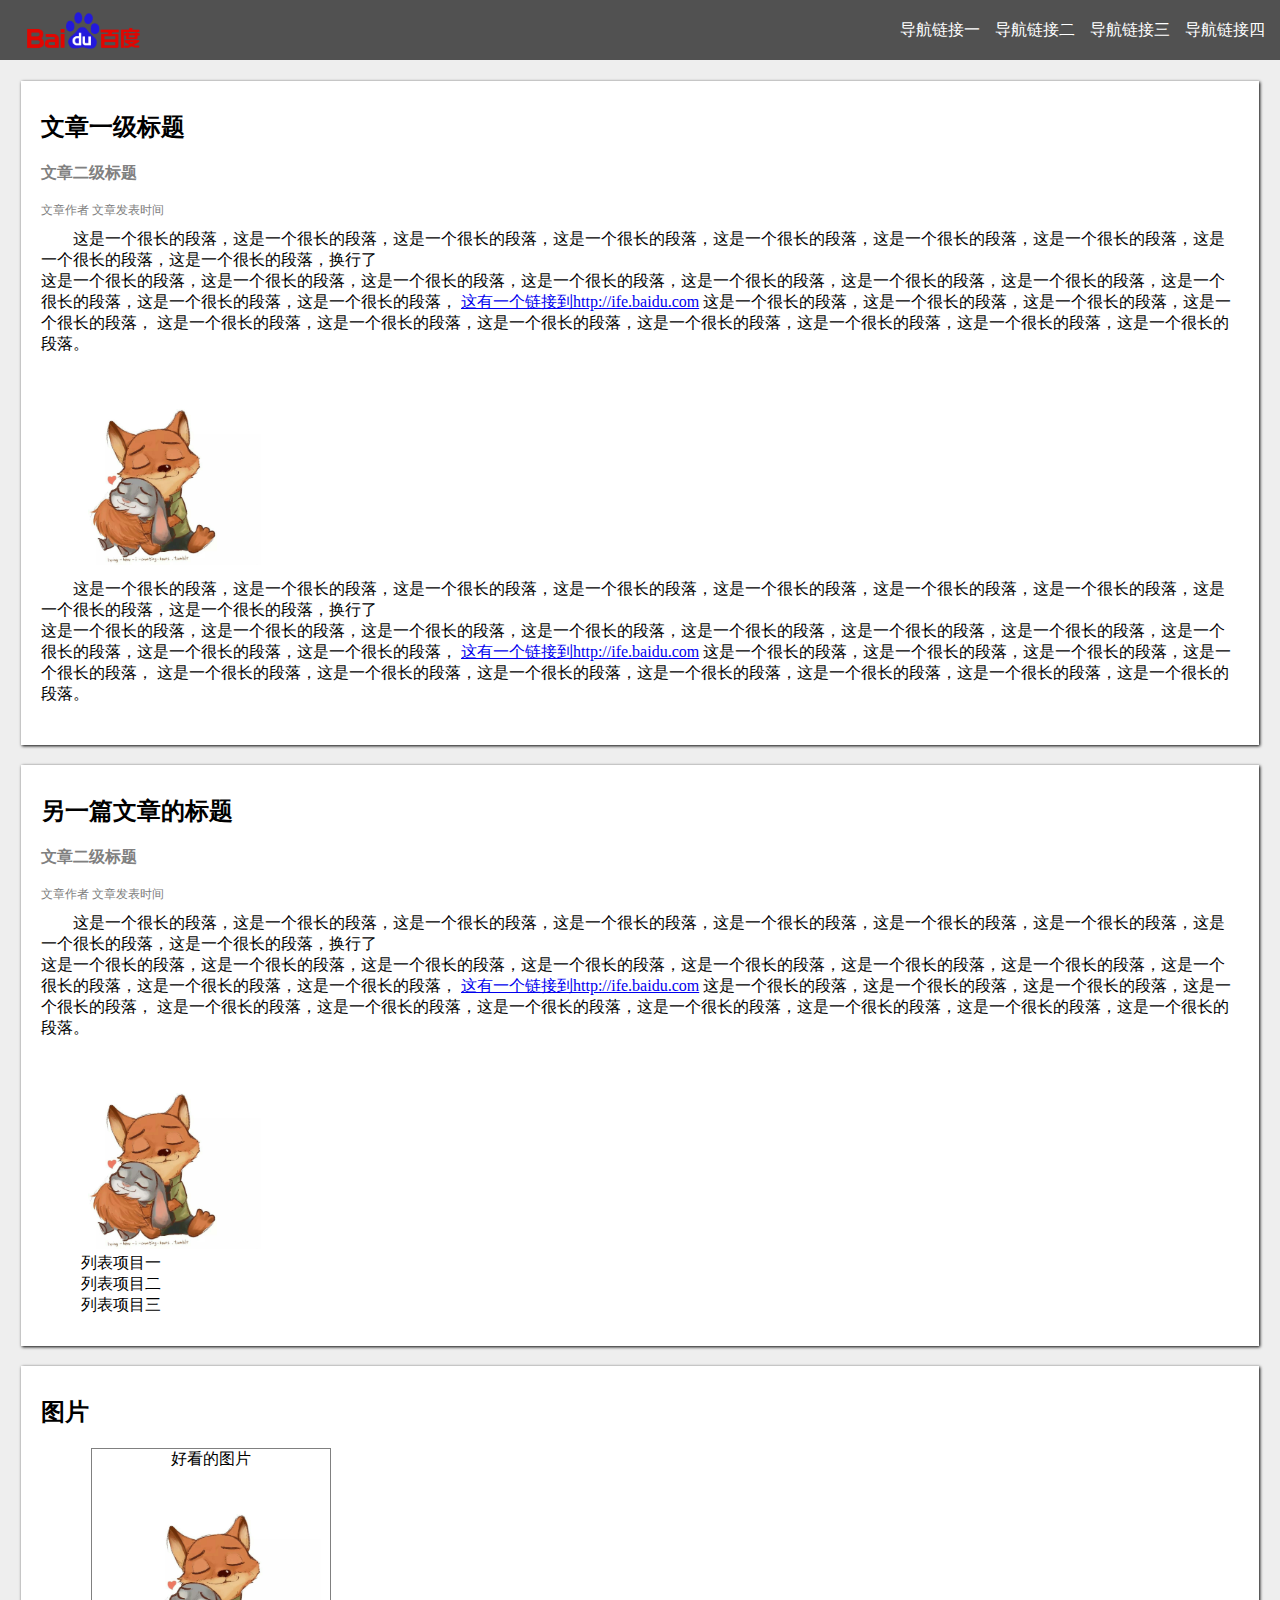
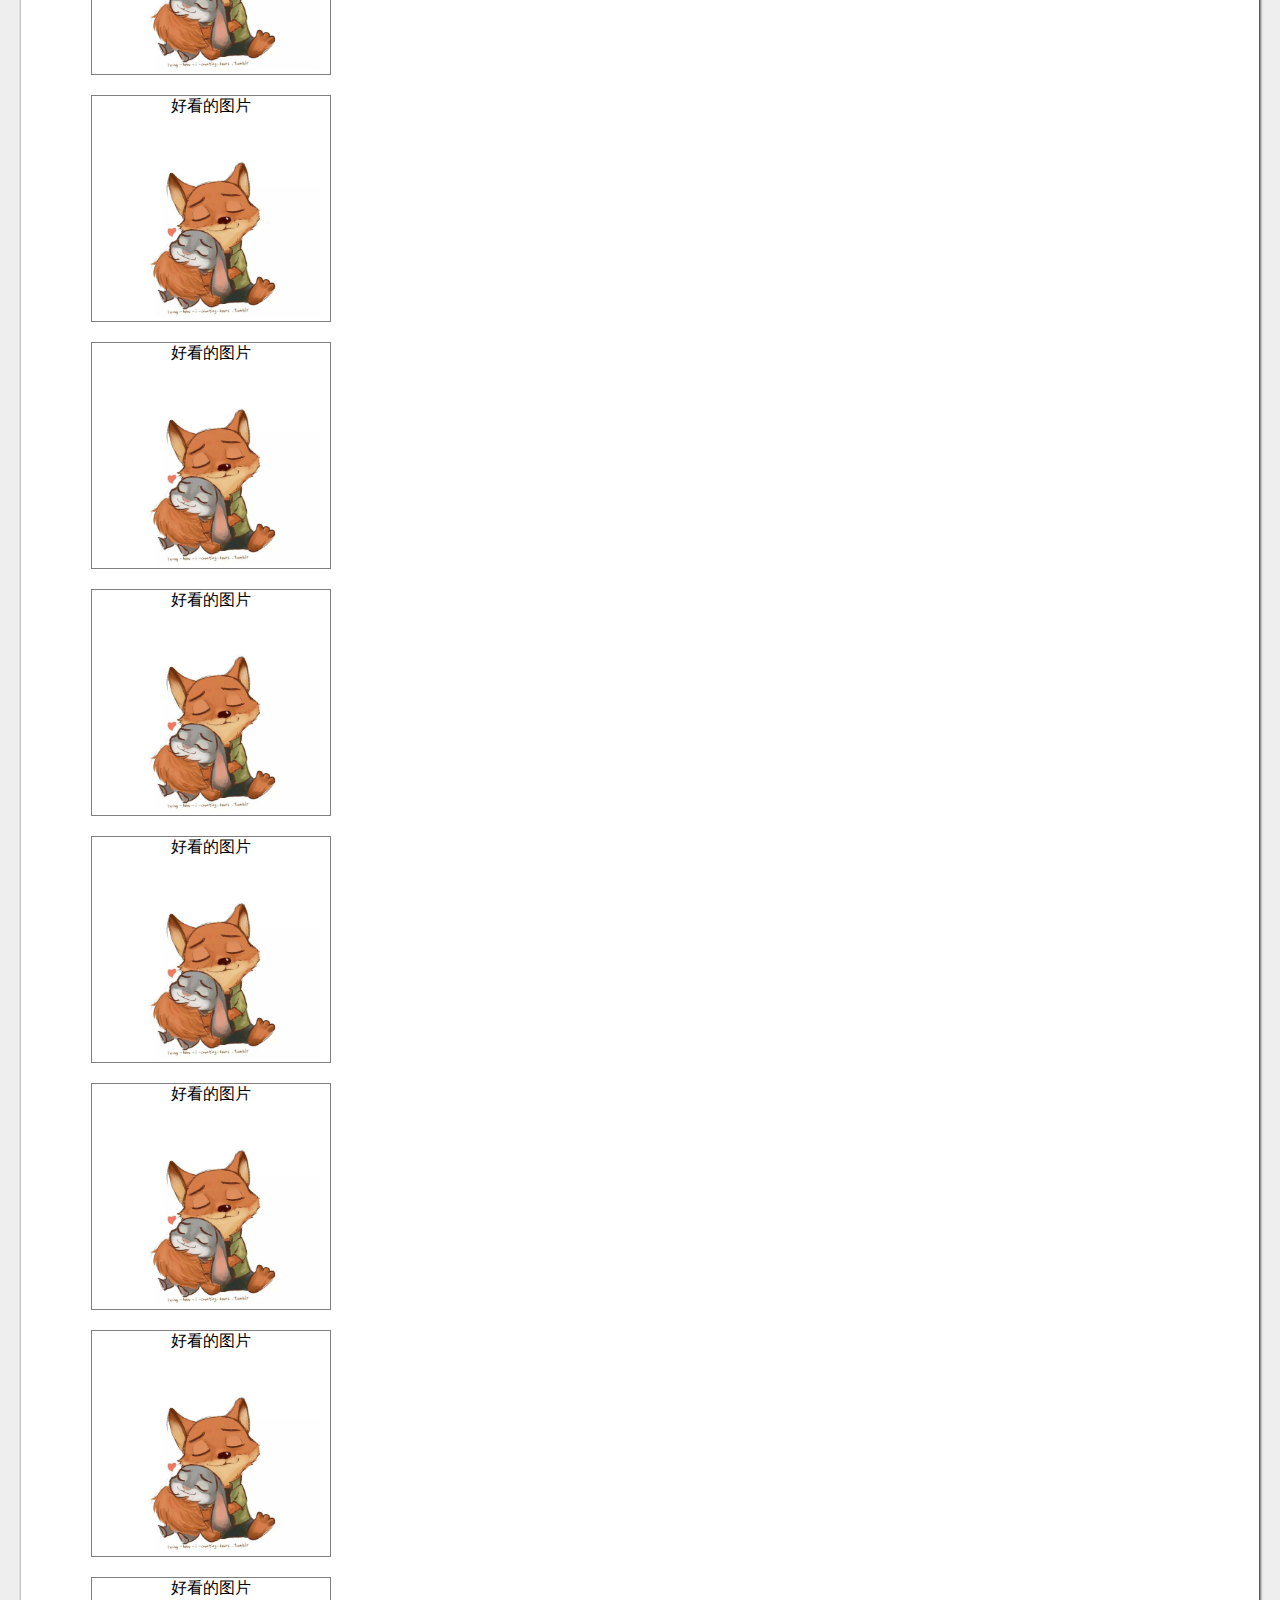
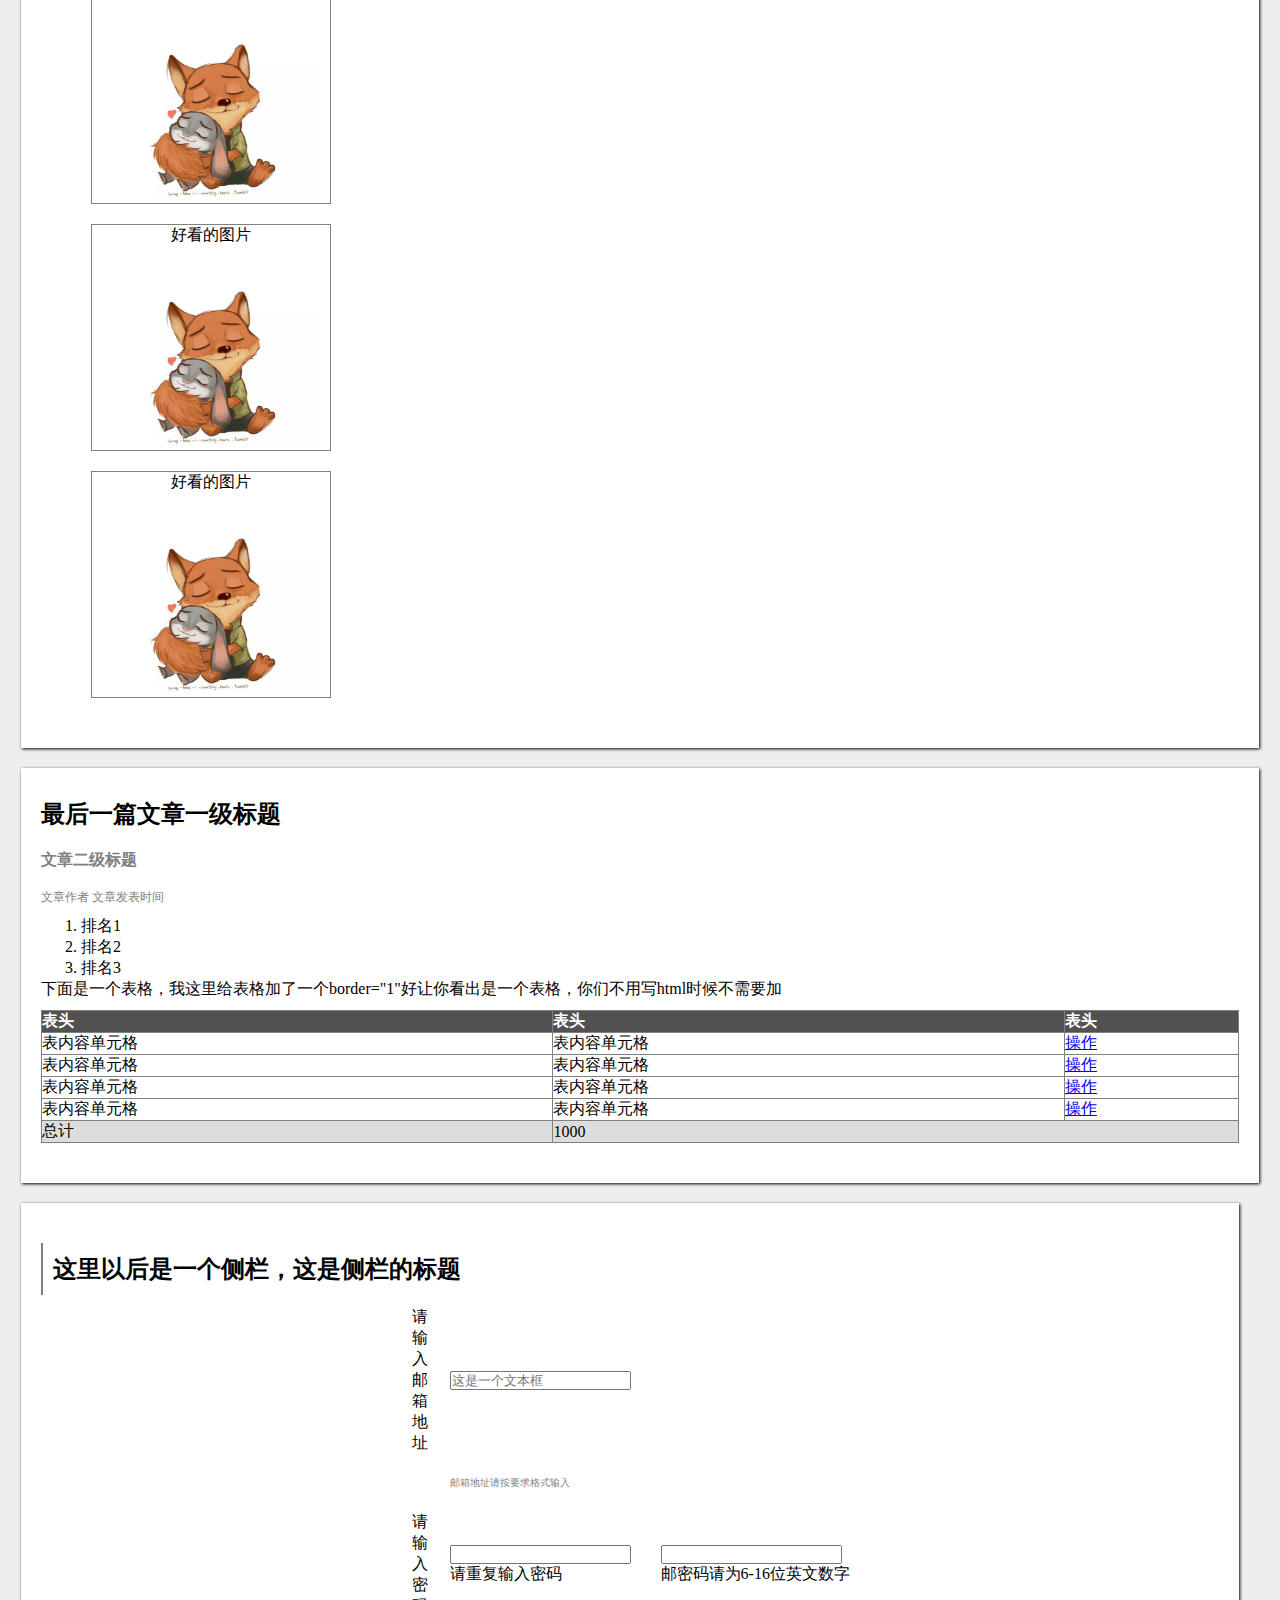
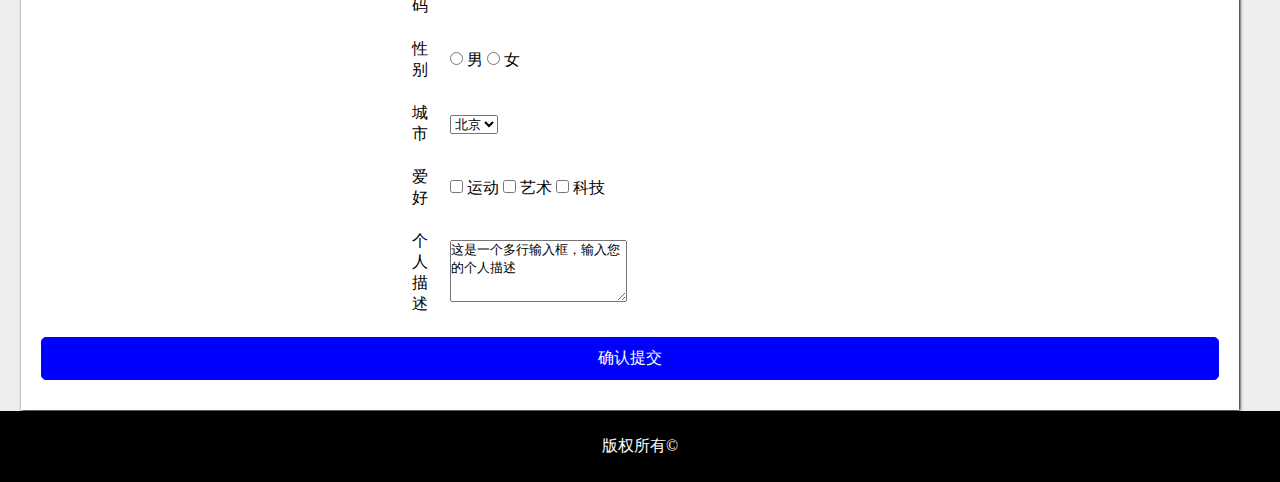
<file: task_02.html>
<!DOCTYPE html>
<html lang="en">
<head>
	<title>花样姐姐与野兽task02</title>
	<meta charset="utf-8">
	<link rel="stylesheet" type="text/css" href="stylesheets/style.css"></head>
<body>
	<header>
		<div class="header_left">
			<a href="http://baidu.com">
				<img src="image/Baidu.png" ></a>
		</div>
		<div class="header_right">
			<ul>
				<li>
					<a href="#">导航链接四</a>
				</li>
				<li>
					<a href="#">导航链接三</a>
				</li>
				<li>
					<a href="#">导航链接二</a>
				</li>
				<li>
					<a href="#">导航链接一</a>
				</li>
			</ul>

		</div>
	</header>
	<div id="main">
		<article >
			<h1>文章一级标题</h1>
			<h2>文章二级标题</h2>
			<div class="discription">文章作者 文章发表时间</div>
			<p>
				这是一个很长的段落，这是一个很长的段落，这是一个很长的段落，这是一个很长的段落，这是一个很长的段落，这是一个很长的段落，这是一个很长的段落，这是一个很长的段落，这是一个很长的段落，换行了
				<br/>
				这是一个很长的段落，这是一个很长的段落，这是一个很长的段落，这是一个很长的段落，这是一个很长的段落，这是一个很长的段落，这是一个很长的段落，这是一个很长的段落，这是一个很长的段落，这是一个很长的段落，
				<a href="http://ife.baidu.com">这有一个链接到http://ife.baidu.com</a>
				这是一个很长的段落，这是一个很长的段落，这是一个很长的段落，这是一个很长的段落，
                这是一个很长的段落，这是一个很长的段落，这是一个很长的段落，这是一个很长的段落，这是一个很长的段落，这是一个很长的段落，这是一个很长的段落。
			</p>
			<img src="image\meng.jpeg">
			<p>
				这是一个很长的段落，这是一个很长的段落，这是一个很长的段落，这是一个很长的段落，这是一个很长的段落，这是一个很长的段落，这是一个很长的段落，这是一个很长的段落，这是一个很长的段落，换行了
				<br/>
				这是一个很长的段落，这是一个很长的段落，这是一个很长的段落，这是一个很长的段落，这是一个很长的段落，这是一个很长的段落，这是一个很长的段落，这是一个很长的段落，这是一个很长的段落，这是一个很长的段落，
				<a href="http://ife.baidu.com">这有一个链接到http://ife.baidu.com</a>
				这是一个很长的段落，这是一个很长的段落，这是一个很长的段落，这是一个很长的段落，
                这是一个很长的段落，这是一个很长的段落，这是一个很长的段落，这是一个很长的段落，这是一个很长的段落，这是一个很长的段落，这是一个很长的段落。
			</p>
		</article>
		<article>
			<h1>另一篇文章的标题</h1>
			<h2>文章二级标题</h2>
			<div class="discription">文章作者 文章发表时间</div>
			<p>
				这是一个很长的段落，这是一个很长的段落，这是一个很长的段落，这是一个很长的段落，这是一个很长的段落，这是一个很长的段落，这是一个很长的段落，这是一个很长的段落，这是一个很长的段落，换行了
				<br/>
				这是一个很长的段落，这是一个很长的段落，这是一个很长的段落，这是一个很长的段落，这是一个很长的段落，这是一个很长的段落，这是一个很长的段落，这是一个很长的段落，这是一个很长的段落，这是一个很长的段落，
				<a href="http://ife.baidu.com">这有一个链接到http://ife.baidu.com</a>
				这是一个很长的段落，这是一个很长的段落，这是一个很长的段落，这是一个很长的段落，
                这是一个很长的段落，这是一个很长的段落，这是一个很长的段落，这是一个很长的段落，这是一个很长的段落，这是一个很长的段落，这是一个很长的段落。
			</p>
			<img src="image\meng.jpeg">
			<ul>
				<li>列表项目一</li>
				<li>列表项目二</li>
				<li>列表项目三</li>
			</ul>
		</article>
		<article>
			<h1>图片</h1>
			<div class="imgbox">
				<figure>
					<figcaption>好看的图片</figcaption>
					<img src="image\meng.jpeg"></figure>
			</div>
			<div class="imgbox">
				<figure>
					<figcaption>好看的图片</figcaption>
					<img src="image\meng.jpeg"></figure>
			</div>
			<div class="imgbox">
				<figure>
					<figcaption>好看的图片</figcaption>
					<img src="image\meng.jpeg"></figure>
			</div>
			<div class="imgbox">
				<figure>
					<figcaption>好看的图片</figcaption>
					<img src="image\meng.jpeg"></figure>
			</div>
			<div class="imgbox">
				<figure>
					<figcaption>好看的图片</figcaption>
					<img src="image\meng.jpeg"></figure>
			</div>
			<div class="imgbox">
				<figure>
					<figcaption>好看的图片</figcaption>
					<img src="image\meng.jpeg"></figure>
			</div>
			<div class="imgbox">
				<figure>
					<figcaption>好看的图片</figcaption>
					<img src="image\meng.jpeg"></figure>
			</div>
			<div class="imgbox">
				<figure>
					<figcaption>好看的图片</figcaption>
					<img src="image\meng.jpeg"></figure>
			</div>
			<div class="imgbox">
				<figure>
					<figcaption>好看的图片</figcaption>
					<img src="image\meng.jpeg"></figure>
			</div>
			<div class="imgbox">
				<figure>
					<figcaption>好看的图片</figcaption>
					<img src="image\meng.jpeg"></figure>
			</div>
		</article>
		<article>
			<h1>最后一篇文章一级标题</h1>
			<h2>文章二级标题</h2>
			<div class="discription">文章作者 文章发表时间</div>
			<ol>
				<li>排名1</li>
				<li>排名2</li>
				<li>排名3</li>
			</ol>
			下面是一个表格，我这里给表格加了一个border="1"好让你看出是一个表格，你们不用写html时候不需要加
			<table >
				<thead>
					<tr>
						<th>表头</th>
						<th>表头</th>
						<th>表头</th>
					</tr>
				</thead>
				<tbody>
					<tr>
						<td>表内容单元格</td>
						<td>表内容单元格</td>
						<td>
							<a href="#">操作</a>
						</td>
					</tr>
					<tr>
						<td>表内容单元格</td>
						<td>表内容单元格</td>
						<td>
							<a href="#">操作</a>
						</td>
					</tr>

					<tr>
						<td>表内容单元格</td>
						<td>表内容单元格</td>
						<td>
							<a href="#">操作</a>
						</td>
					</tr>

					<tr>
						<td>表内容单元格</td>
						<td>表内容单元格</td>
						<td>
							<a href="#">操作</a>
						</td>
					</tr>
				</tbody>
				<tfoot>
					<tr>
						<td>总计</td>
						<td colspan="2">1000</td>
					</tr>
				</tfoot>
			</table>
		</article>
		<div id="sidebar">
			<h2>这里以后是一个侧栏，这是侧栏的标题</h2>
			<form>
				<table id="subform">
					<tr>
						<td class="lable">请输入邮箱地址</td>
						<td>
							<input type="text" placeholder="这是一个文本框" />
						</td>
					</tr>
					<tr>
						<td></td>
						<td class="remind">邮箱地址请按要求格式输入</td>
					</tr>
					<tr>
						<td class="lable">请输入密码</td>
						<td>
							<input type="password" pattern="[a-zA-Z0-9]{6,16}/>
						</td>
					</tr>
					<tr>
						<td class="lable">请重复输入密码</td>
						<td>
							<input type="password" pattern="[a-zA-Z0-9]{6,16} />
						</td>
					</tr>
					<tr>
						<td></td>
						<td class="remind">邮密码请为6-16位英文数字</td>
					</tr>
					<tr>
						<td class="lable">性别</td>
						<td>
							<input type="radio" name="gender" id="male"/>
							男
							<input type="radio" name="gender" id="female" />
							女
						</td>
					</tr>
					<tr>
						<td class="lable">城市</td>
						<td >
							<select name ="city">
								<option value="beijing">北京</option>
								<option value="shanghai">上海</option>
								<option value="guangzhou">广州</option>
							</select>
						</td>
					</tr>
					<tr>
						<td class="lable">爱好</td>
						<td>
							<input type="checkbox" name="habbits" id="sports" />
							运动
							<input type="checkbox" name="habbits" id="art" />
							艺术
							<input type="checkbox" name="habbits" id="science" />
							科技
						</td>
					</tr>
					<tr>
						<td class="lable">个人描述</td>
						<td>
							<textarea rows="4">这是一个多行输入框，输入您的个人描述</textarea>
						</td>
					</tr>
				</table>
				<input type="submit" id="subm" class="btsubmit" value="确认提交" /> 
			</form>
		</div>
	</div>
	<footer>
		<p>版权所有&copy;</p>
	</footer>

</body>
</html>
</file>
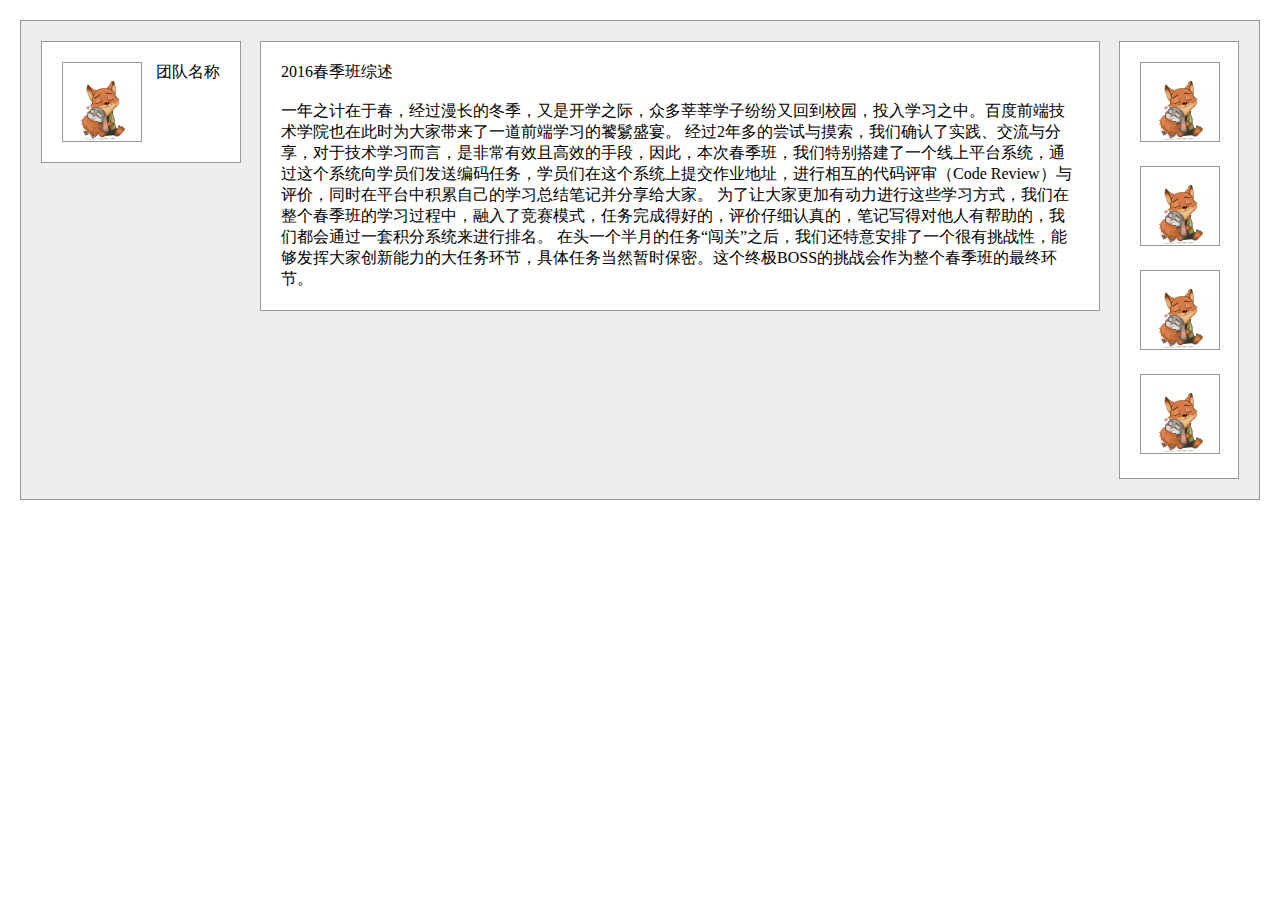
<file: task_03.html>
<!DOCTYPE html>
<html>
<head>
	<title>花样姐姐与野兽task_03</title>
	<meta charset="utf-8">
	<link rel="stylesheet" type="text/css" href="stylesheets\style03.css"></head>
<body>
	<div id="container" class="clearfix">
		<div id="left" >
			<img src="image\meng.jpeg">
			<p class="teamname">团队名称</p>
		</div>
		<div id="middle">
			<p>2016春季班综述</p>
			<br>
			<p>
				一年之计在于春，经过漫长的冬季，又是开学之际，众多莘莘学子纷纷又回到校园，投入学习之中。百度前端技术学院也在此时为大家带来了一道前端学习的饕鬄盛宴。
            经过2年多的尝试与摸索，我们确认了实践、交流与分享，对于技术学习而言，是非常有效且高效的手段，因此，本次春季班，我们特别搭建了一个线上平台系统，通过这个系统向学员们发送编码任务，学员们在这个系统上提交作业地址，进行相互的代码评审（Code Review）与评价，同时在平台中积累自己的学习总结笔记并分享给大家。
            为了让大家更加有动力进行这些学习方式，我们在整个春季班的学习过程中，融入了竞赛模式，任务完成得好的，评价仔细认真的，笔记写得对他人有帮助的，我们都会通过一套积分系统来进行排名。
            在头一个半月的任务“闯关”之后，我们还特意安排了一个很有挑战性，能够发挥大家创新能力的大任务环节，具体任务当然暂时保密。这个终极BOSS的挑战会作为整个春季班的最终环节。
			</p>
		</div>
		<div id="right">
			<ul>
				<li>
					<img src="image\meng.jpeg"></li>
				<li>
					<img src="image\meng.jpeg"></li>
				<li>
					<img src="image\meng.jpeg"></li>
				<li>
					<img src="image\meng.jpeg"></li>
			</ul>
		</div>
		<div class="clear"></div>
	</div>
</body>
</html>
</file>
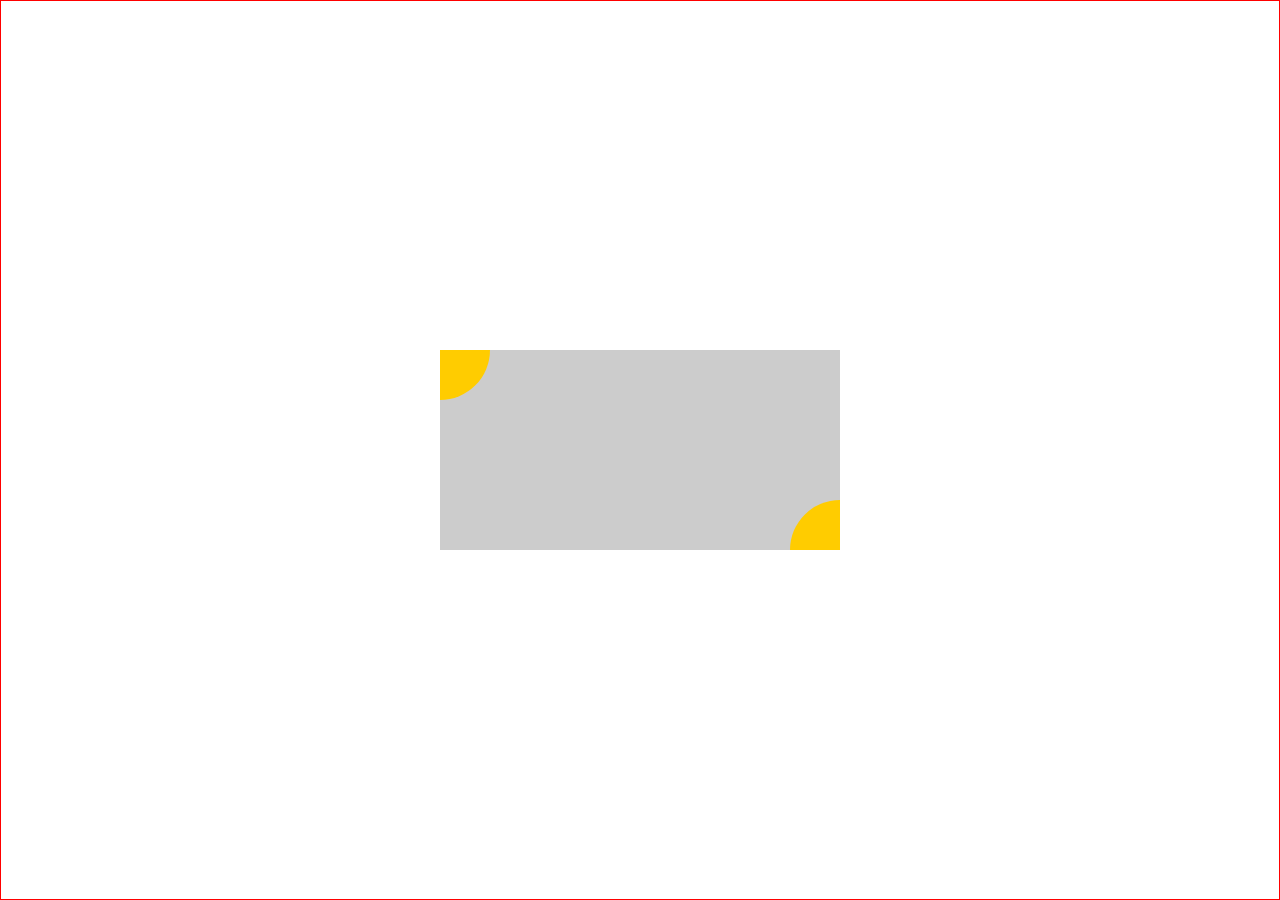
<file: task_04.html>
<!DOCTYPE html>
<html lang="en">
<head>
	<title>花样姐姐与野兽_task04</title>
	<meta charset="utf-8">
	<link rel="stylesheet" type="text/css" href="stylesheets/style04.css">
</head>
<body>
<div class="flex_container">
	<div class="rect">
		<div class="left_circle"></div>
		<div class="right_circle"></div>
	</div>
</div>
</body>
</html>
</file>
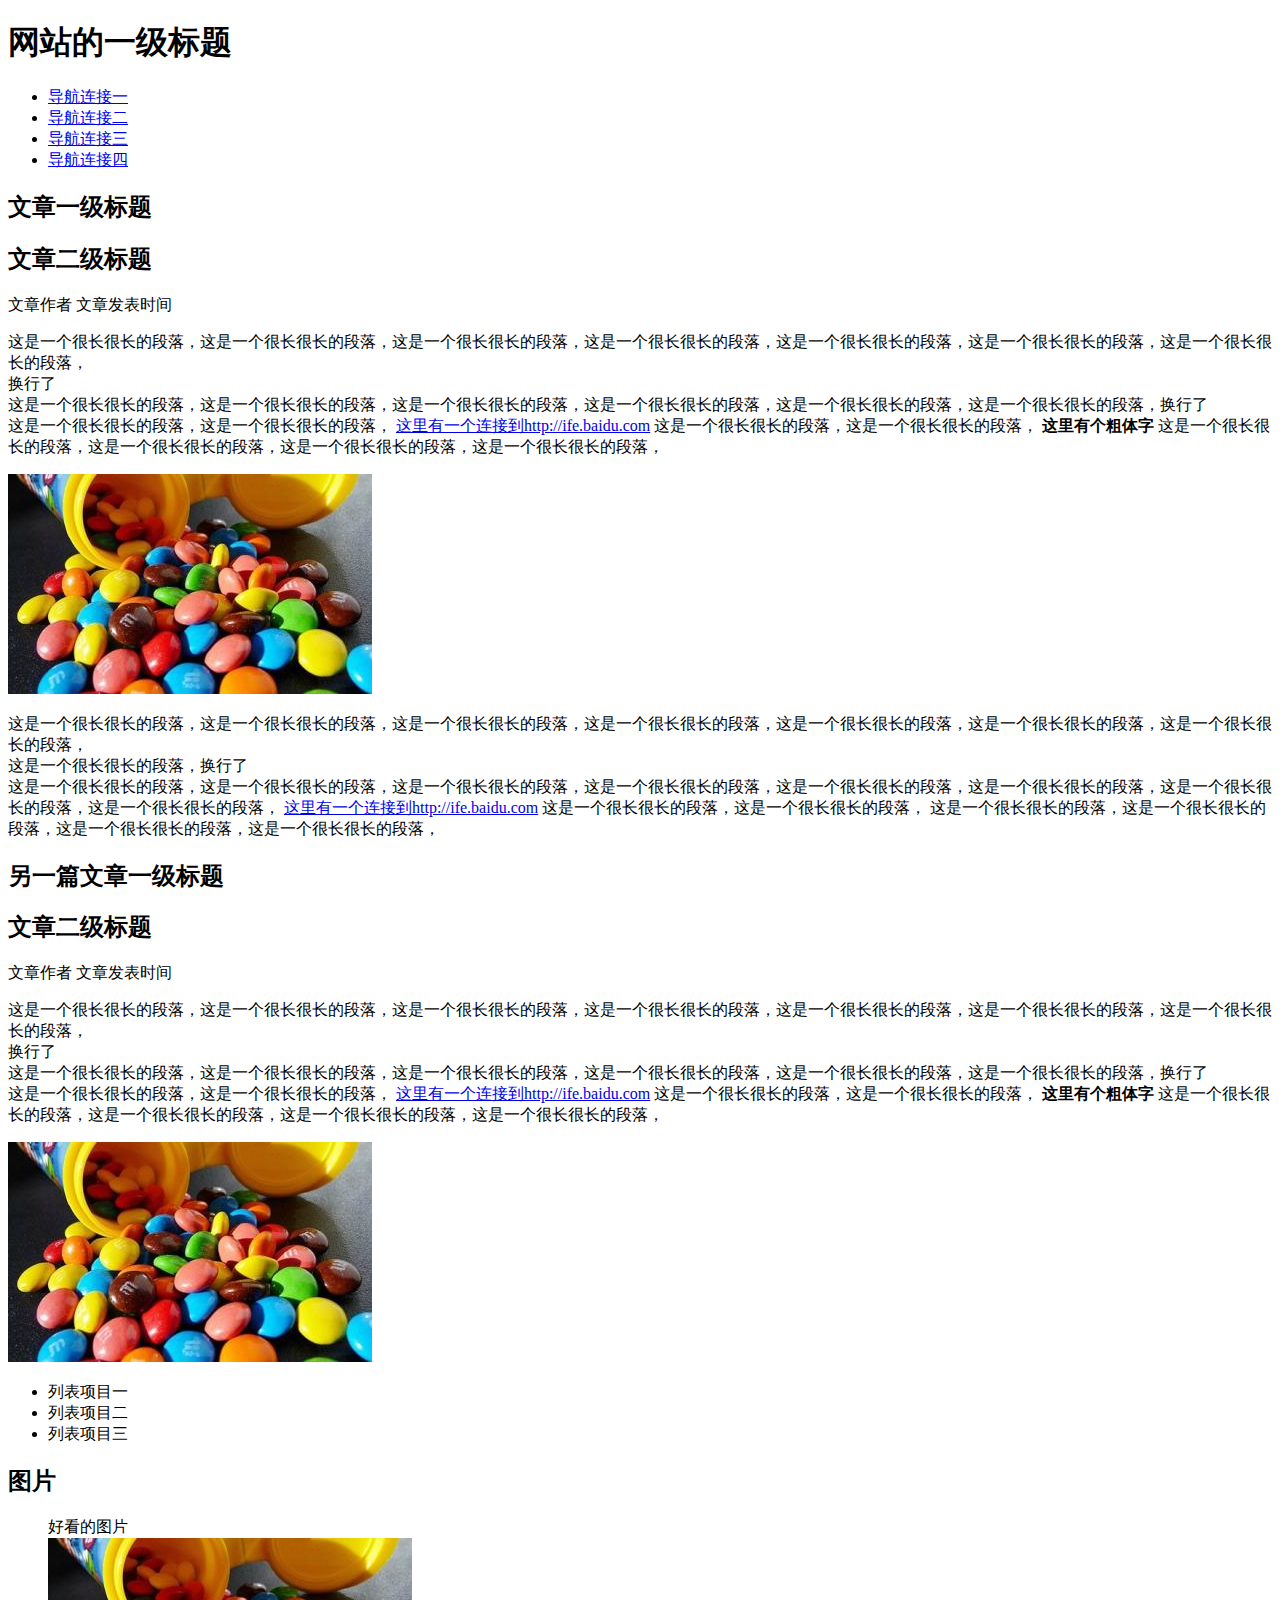
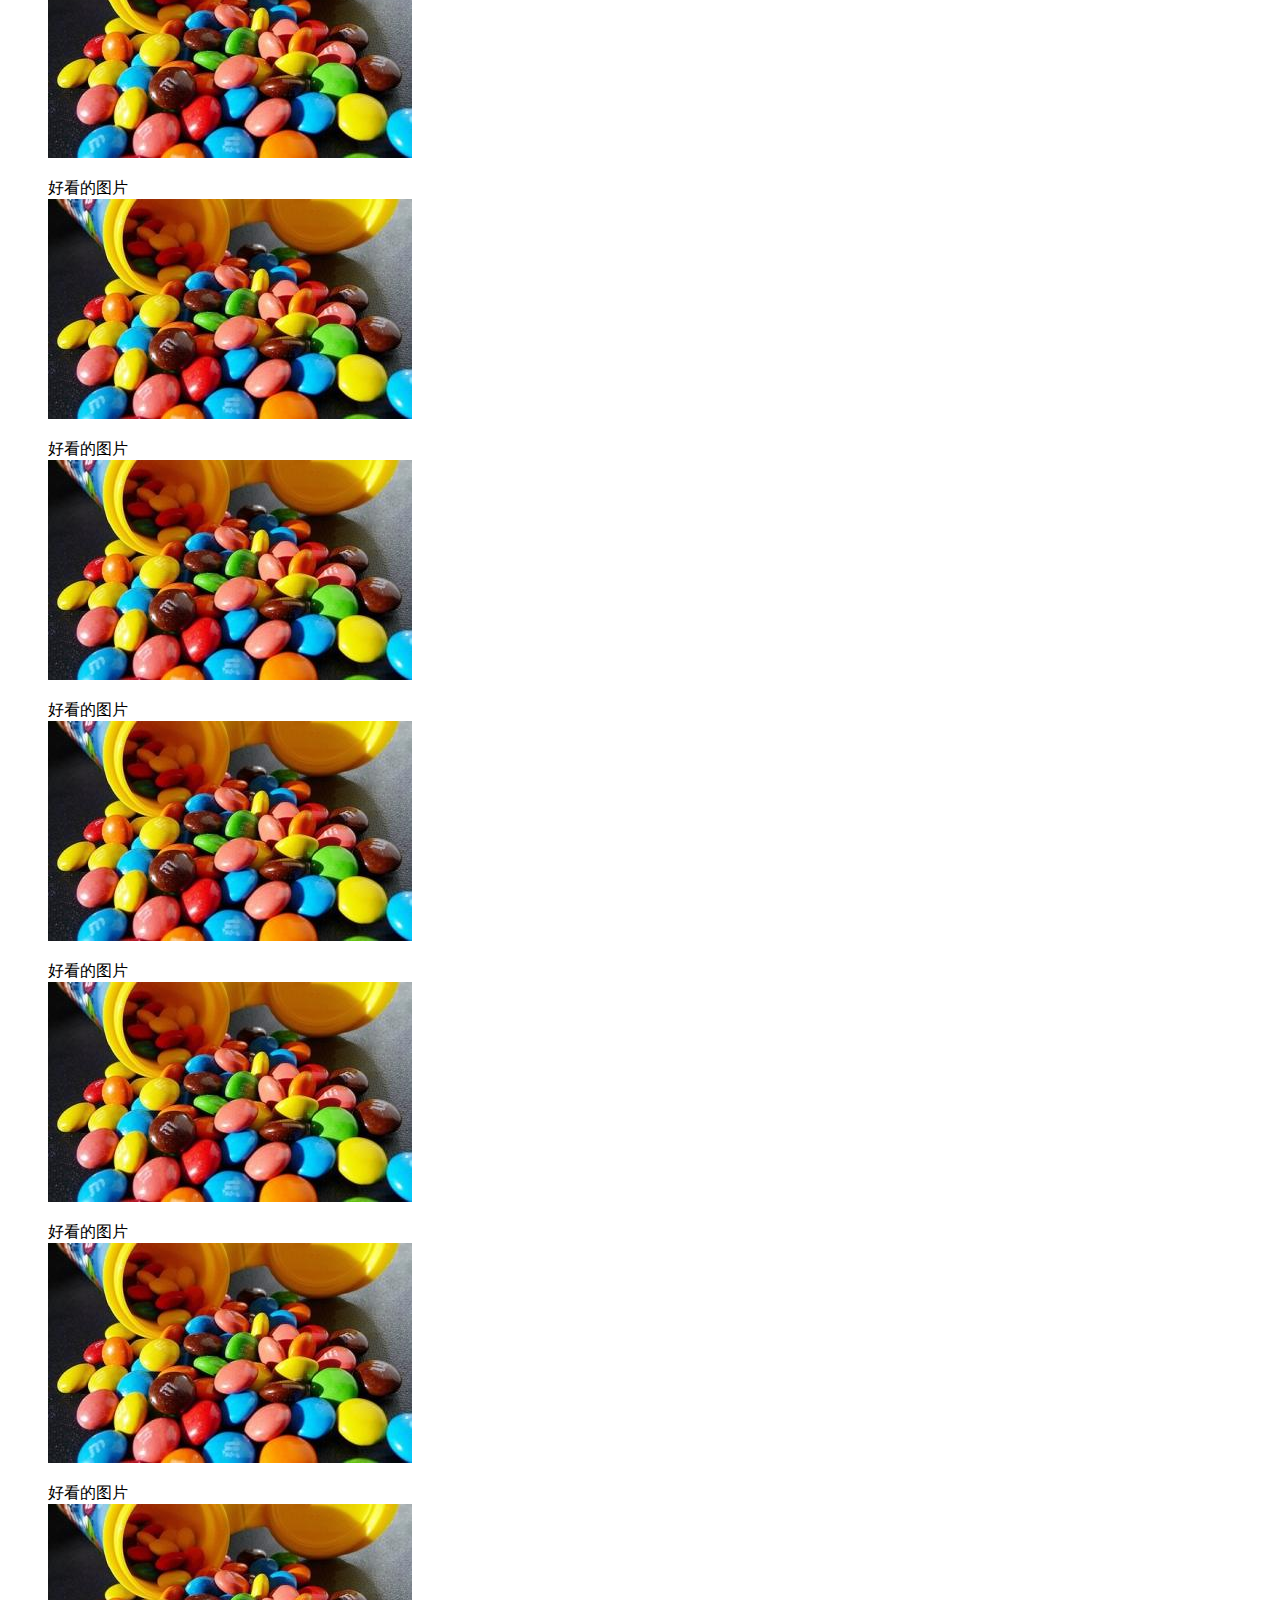
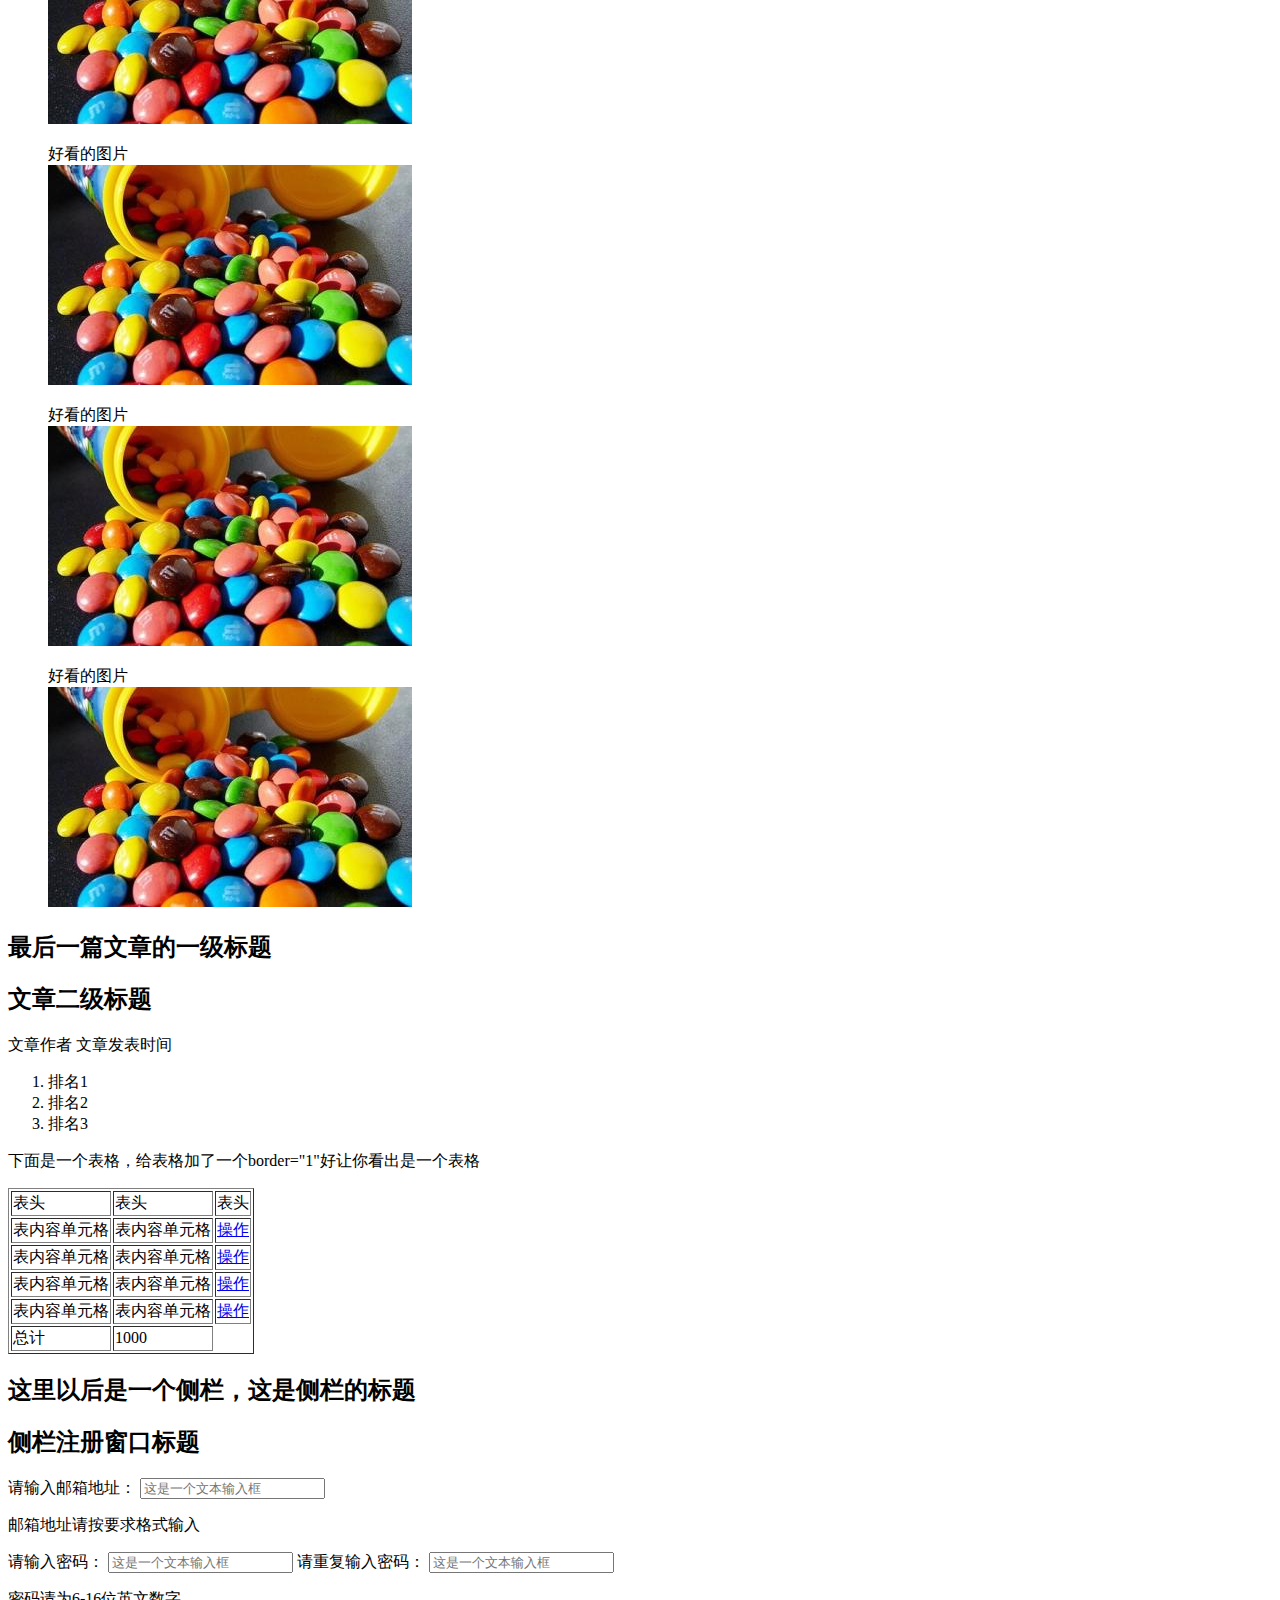
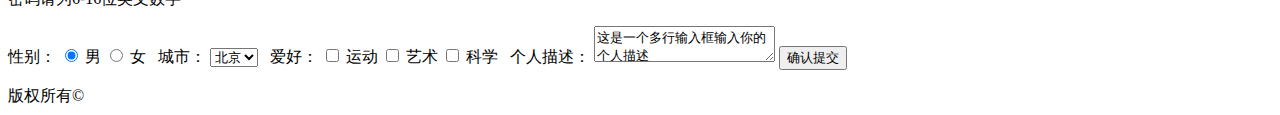
<file: task_1_1_1.html>
<!DOCTYPE html>
<html >
<head>
	<meta charset="utf-8">
	<title>花样姐姐与野兽—Task_1_1_1</title>
</head>
<body>
	<h1>网站的一级标题</h1>
	<ul>
		<li>
			<a href="http://baidu.com">导航连接一</a>
		</li>
		<li>
			<a href="http://baidu.com">导航连接二</a>
		</li>
		<li>
			<a href="http://baidu.com">导航连接三</a>
		</li>
		<li>
			<a href="http://baidu.com">导航连接四</a>
		</li>
	</ul>
	<h2>文章一级标题</h2>
	<h2>文章二级标题</h2>
	<p>文章作者 文章发表时间</p>
	<p>
		这是一个很长很长的段落，这是一个很长很长的段落，这是一个很长很长的段落，这是一个很长很长的段落，这是一个很长很长的段落，这是一个很长很长的段落，这是一个很长很长的段落，
		<br>
		换行了
		<br>
		这是一个很长很长的段落，这是一个很长很长的段落，这是一个很长很长的段落，这是一个很长很长的段落，这是一个很长很长的段落，这是一个很长很长的段落，换行了
		<br>
		这是一个很长很长的段落，这是一个很长很长的段落，
		<a href="http://ife.baidu.com">这里有一个连接到http://ife.baidu.com</a>
		这是一个很长很长的段落，这是一个很长很长的段落， <b>这里有个粗体字</b>
		这是一个很长很长的段落，这是一个很长很长的段落，这是一个很长很长的段落，这是一个很长很长的段落，
	</p>
	<img src="image/mmdou.jpg">
	<p>
		这是一个很长很长的段落，这是一个很长很长的段落，这是一个很长很长的段落，这是一个很长很长的段落，这是一个很长很长的段落，这是一个很长很长的段落，这是一个很长很长的段落，
		<br>
		这是一个很长很长的段落，换行了
		<br>
		这是一个很长很长的段落，这是一个很长很长的段落，这是一个很长很长的段落，这是一个很长很长的段落，这是一个很长很长的段落，这是一个很长很长的段落，这是一个很长很长的段落，这是一个很长很长的段落，
		<a href="http://ife.baidu.com">这里有一个连接到http://ife.baidu.com</a>
		这是一个很长很长的段落，这是一个很长很长的段落，
        这是一个很长很长的段落，这是一个很长很长的段落，这是一个很长很长的段落，这是一个很长很长的段落，
	</p>
	<h2>另一篇文章一级标题</h2>
	<h2>文章二级标题</h2>
	<p>文章作者 文章发表时间</p>
	<p>
		这是一个很长很长的段落，这是一个很长很长的段落，这是一个很长很长的段落，这是一个很长很长的段落，这是一个很长很长的段落，这是一个很长很长的段落，这是一个很长很长的段落，
		<br>
		换行了
		<br>
		这是一个很长很长的段落，这是一个很长很长的段落，这是一个很长很长的段落，这是一个很长很长的段落，这是一个很长很长的段落，这是一个很长很长的段落，换行了
		<br>
		这是一个很长很长的段落，这是一个很长很长的段落，
		<a href="http://ife.baidu.com">这里有一个连接到http://ife.baidu.com</a>
		这是一个很长很长的段落，这是一个很长很长的段落， <b>这里有个粗体字</b>
		这是一个很长很长的段落，这是一个很长很长的段落，这是一个很长很长的段落，这是一个很长很长的段落，
	</p>
	<img src="image/mmdou.jpg">
	<ul>
		<li>列表项目一</li>
		<li>列表项目二</li>
		<li>列表项目三</li>
	</ul>
	<h2>图片</h2>
	<figure>
		<figcaption>好看的图片</figcaption>
		<img src="image/mmdou.jpg"></figure>
	<figure>
		<figcaption>好看的图片</figcaption>
		<img src="image/mmdou.jpg"></figure>
	<figure>
		<figcaption>好看的图片</figcaption>
		<img src="image/mmdou.jpg"></figure>
	<figure>
		<figcaption>好看的图片</figcaption>
		<img src="image/mmdou.jpg"></figure>
	<figure>
		<figcaption>好看的图片</figcaption>
		<img src="image/mmdou.jpg"></figure>
	<figure>
		<figcaption>好看的图片</figcaption>
		<img src="image/mmdou.jpg"></figure>
	<figure>
		<figcaption>好看的图片</figcaption>
		<img src="image/mmdou.jpg"></figure>
	<figure>
		<figcaption>好看的图片</figcaption>
		<img src="image/mmdou.jpg"></figure>
	<figure>
		<figcaption>好看的图片</figcaption>
		<img src="image/mmdou.jpg"></figure>
	<figure>
		<figcaption>好看的图片</figcaption>
		<img src="image/mmdou.jpg"></figure>
	<h2>最后一篇文章的一级标题</h2>
	<h2>文章二级标题</h2>
	<p>文章作者 文章发表时间</p>
	<ol>
		<li>排名1</li>
		<li>排名2</li>
		<li>排名3</li>
	</ol>
	<p>下面是一个表格，给表格加了一个border="1"好让你看出是一个表格</p>
	<table border="1">
		<tr>
			<td>表头</td>
			<td>表头</td>
			<td>表头</td>
		</tr>
		<tr>
			<td>表内容单元格</td>
			<td>表内容单元格</td>
			<td>
				<a href="#">操作</a>
			</td>
		</tr>
		<tr>
			<td>表内容单元格</td>
			<td>表内容单元格</td>
			<td>
				<a href="#">操作</a>
			</td>
		</tr>
		<tr>
			<td>表内容单元格</td>
			<td>表内容单元格</td>
			<td>
				<a href="#">操作</a>
			</td>
		</tr>
		<tr>
			<td>表内容单元格</td>
			<td>表内容单元格</td>
			<td>
				<a href="#">操作</a>
			</td>
		</tr>
		<tr>
			<td>总计</td>
			<td>1000</td>
		</tr>
	</table>
	<h2>这里以后是一个侧栏，这是侧栏的标题</h2>
	<h2>侧栏注册窗口标题</h2>
	<p>
		请输入邮箱地址：
		<input type="text" placeholder="这是一个文本输入框" />
	</p>
	<p>邮箱地址请按要求格式输入</p>
	<p>
		请输入密码：
		<input type="text" placeholder="这是一个文本输入框" />
		请重复输入密码：
		<input type="text" placeholder="这是一个文本输入框" />
	</p>
	<p>密码请为6-16位英文数字</p>
	<p>
		性别：
		<input type="radio" name="gender" id="male" checked="" />
		男
		<input type="radio" name="gender" id="female"  />
		女 &nbsp;
        城市：
		<select name="citu">
			<option value="beijing">北京</option>
			<option value="shanghai">上海</option>
			<option value="guangzhou">广州</option>
		</select>
		&nbsp;
        爱好：
		<input type="checkbox" name="habbits" value="sport" />
		运动
		<input type="checkbox" name="habbits" value="art" />
		艺术
		<input type="checkbox" name="habbits" value="science" />
		科学
         &nbsp;
         个人描述：
		<textarea name="perinfo">这是一个多行输入框输入你的个人描述</textarea>
		<input type="submit" value="确认提交" onclick="#" />
	</p>

</p>
<footer>版权所有&copy</footer>
</body>
</html>
<!--
@Author:liulihua
@Date:2016-03-15
-->
</file>
<file: stylesheets/style.css>
* {
	margin: 0;
	padding: 0;
	box-sizing: border-box;
}
header{
	height: 60px;
	background-color: #515151;
}
header div{
	display: inline;
}
.header_left img{
	margin: 10px 25px;
	height: 40px;
	background-color: #515151;
}
.header_right{
	float: right;
	font-size: 16px;
}
.header_right li{
	height: 60px;
	line-height: 60px;
	margin-right: 15px;
	float: right;
	list-style: none;
}
.header_right li a {
	color: white;
	display: inline;
	text-decoration: none;
}
.header_right li a:hover{
	color: gray;
}
#main{
	background-color: #eee;
	padding: 1px;
}
article{
	margin: 20px 20px 0;
	padding: 30px 20px;
	background-color: white;
	box-shadow: 1px 1px 3px;
}
article h1{
	font-size: 24px;
	margin-bottom: 20px;
}
article h2{
	font-size: 16px;
	color: gray;
	margin-bottom: 18px;
}
article .discription{
	font-size:12px;
	color:gray;
	margin-bottom: 10px;
}
article p{
	margin: 10px 0;
	text-indent: 2em;
}
article img{
	height: 200px;
	width: 220px;
}
article ul{
	margin-left: 40px;
	list-style: none;
}
article ol{
	margin-left: 40px;
}
article .imgbox{
	margin-left: 50px;
	border: 1px solid gray;
	width: 240px;
	text-align: center;
	margin-bottom: 20px;
}
article table{
	margin:10px 0;
	border-collapse: collapse;
	width: 100%;
	border-width:none;
	text-align: left;
}
article tr, article th, article td{
	border:solid gray 1px;
}
article th{
	background-color: #515151;
	color:white;

}

article tfoot{
	background-color: #ddd;
}
#sidebar{
	margin:20px 40px 0 20px;
	background-color: white;
	padding: 30px 20px;
	box-shadow: 1px 1px 3px;
}
#sidebar h2{
	margin-top: 10px;
	padding: 10px;
	border-left: 2px solid gray;
}
#sidebar #subform{
	margin: 0 30% 10px;
}
#sidebar #subform td{
	padding: 10px;
} 
#sidebar #subform td.lable{
	text-align: right;
}
#sidebar #subform td.remind{
	color:gray;
	font-size: 10px;
}
#sidebar form .btsubmit{
	background-color: blue;
	color: white;
	font-size: 16px;
	padding: 10px;
	border: 1px solid blue;
	width: 100%;
	border-radius: 5px;
}
footer{
	background-color: black;
	text-align: center;
	color: white;
}
footer p{
	padding: 25px;
}
</file>
<file: stylesheets/style04.css>
*{
	margin:0;
	padding: 0;
	-moz-box-sizing:border-box;
	box-sizing: border-box;
}
html,body{
	height: 100%;
	overflow:hidden;
}
.flex_container{
	height: 100%;
	display: flex;
	flex-direction: row;
	align-items:center;
	justify-content:center;
	align-items:center;
	align-content:center;
	border:1px solid red;
}
.rect{
	height: 200px;
	width: 400px;
	background-color: #ccc;
	position: relative;
}
.left_circle{
	height: 50px;
	width: 50px;
	position: absolute;
	border-radius: 0 0 50px 0;
	background-color: #fc0;
}
.right_circle{
	height: 50px;
	width: 50px;
	position: absolute;
	border-radius: 50px 0 0 0 ;
	background-color: #fc0;
	top: 150px;
	left: 350px;
}
</file>
